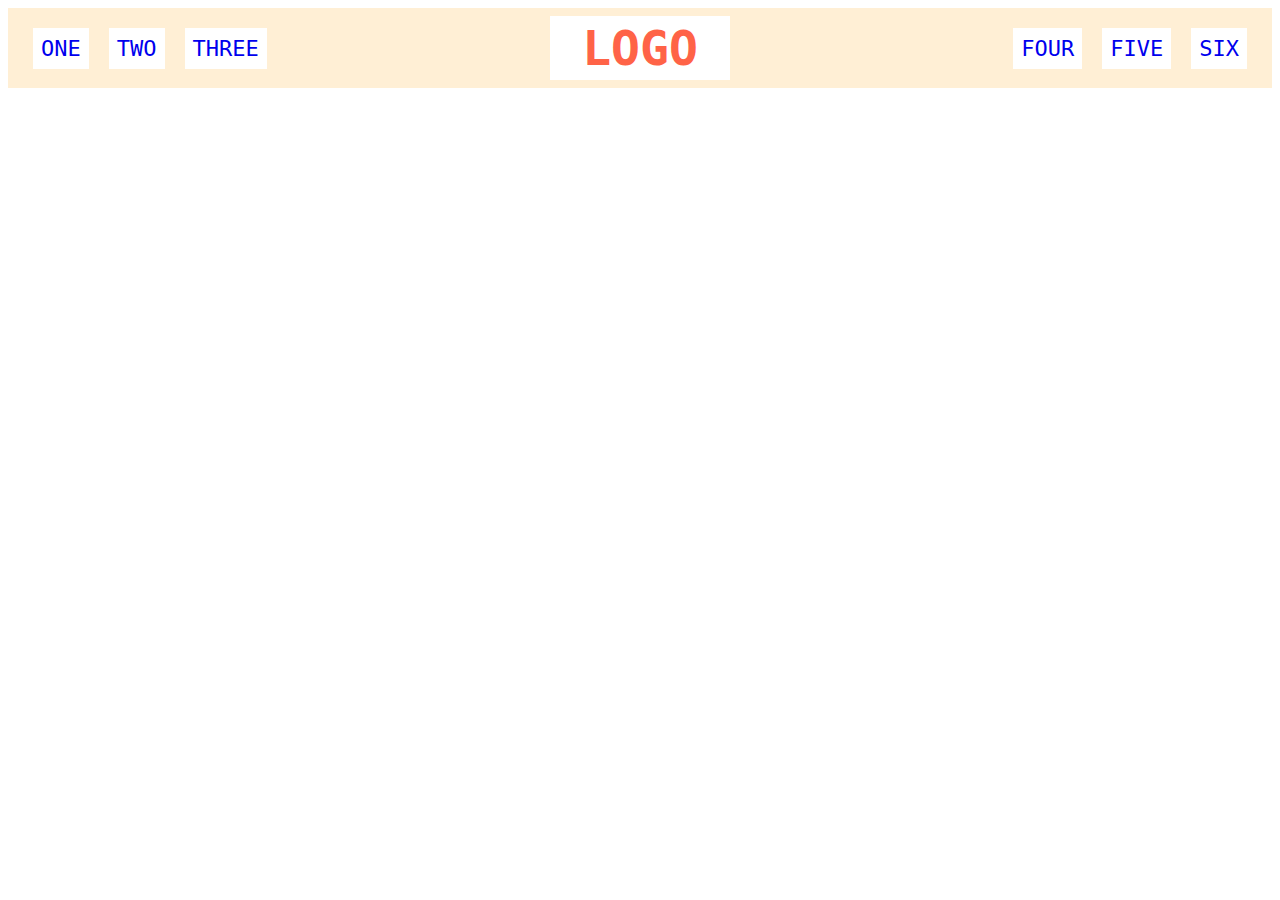
<file: foundations/flex/02-flex-header/index.html>
<!DOCTYPE html>
<html lang="en">
  <head>
    <meta charset="UTF-8">
    <meta http-equiv="X-UA-Compatible" content="IE=edge">
    <meta name="viewport" content="width=device-width, initial-scale=1.0">
    <title>Flex Header</title>
    <link rel="stylesheet" href="style.css">
  </head>
  <body>
    <div class="header">
      <div class="left-links">
        <ul>
          <li><a href="#">ONE</a></li>
          <li><a href="#">TWO</a></li>
          <li><a href="#">THREE</a></li>
        </ul>
      </div>
      
      <div class="logo">LOGO</div>
      
      <div class="right-links">
        <ul>
          <li><a href="#">FOUR</a></li>
          <li><a href="#">FIVE</a></li>
          <li><a href="#">SIX</a></li>
        </ul>
      </div>
    </div>
  </body>
</html>
</file>
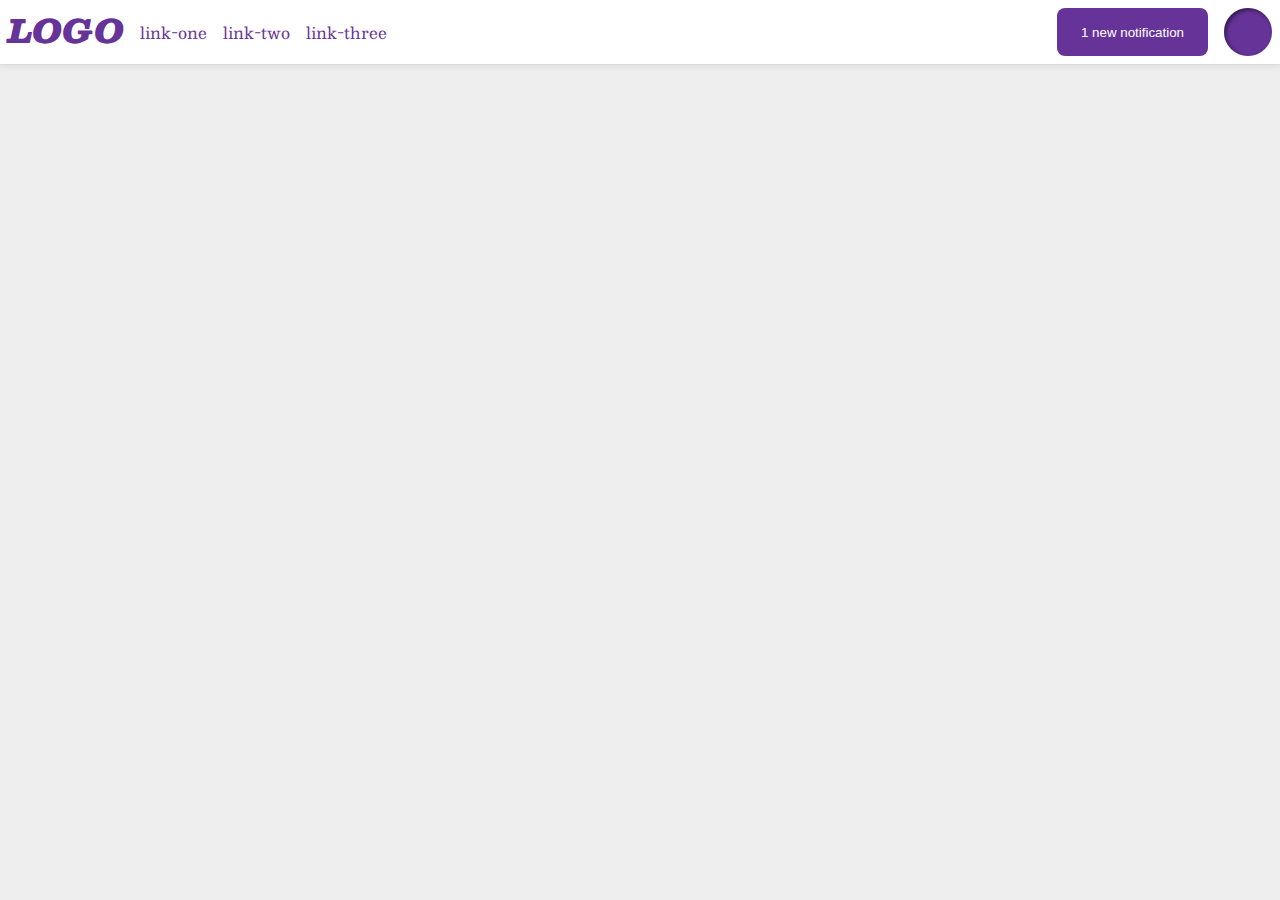
<file: foundations/flex/03-flex-header-2/index.html>
<!DOCTYPE html>
<html lang="en">
  <head>
    <meta charset="UTF-8">
    <meta http-equiv="X-UA-Compatible" content="IE=edge">
    <meta name="viewport" content="width=device-width, initial-scale=1.0">
    <title>Flex Header 2</title>
    <link rel="stylesheet" href="style.css">
  </head>
  <body>
    <div class="header">
      <div class="left">
        <div class="logo">
          LOGO
        </div>
        <ul class="links">
          <li><a href="https://google.com">link-one</a></li>
          <li><a href="https://google.com">link-two</a></li>
          <li><a href="https://google.com">link-three</a></li>
        </ul>
      </div>

      <div class="right">
        <button class="notifications">
          1 new notification
        </button>
        <div class="profile-image"></div>
      </div>
    </div>
  </body>
</html>
</file>
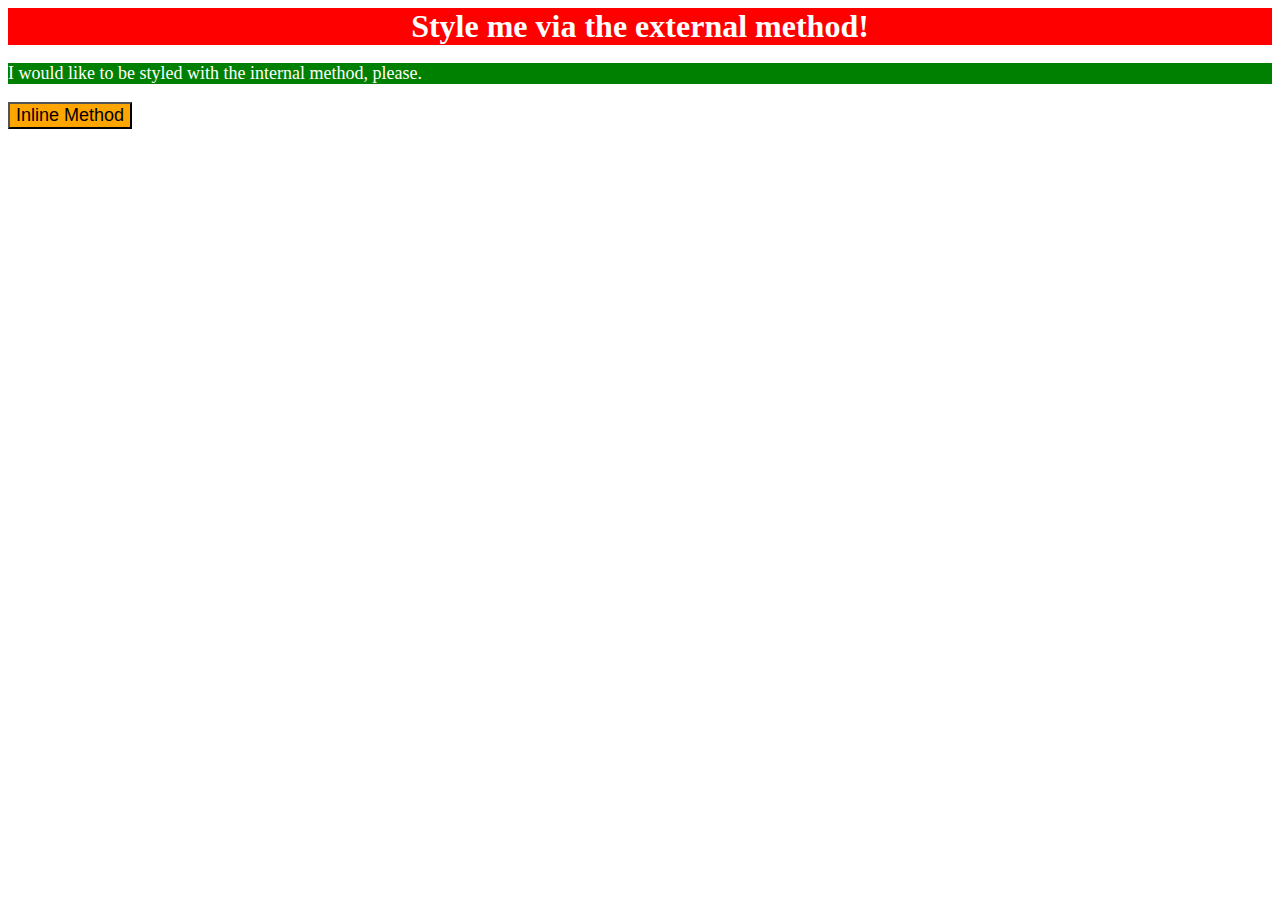
<file: foundations/intro-to-css/01-css-methods/index.html>
<!DOCTYPE html>
<html lang="en">
  <head>
    <meta charset="UTF-8">
    <meta http-equiv="X-UA-Compatible" content="IE=edge">
    <meta name="viewport" content="width=device-width, initial-scale=1.0">

    <link rel="stylesheet" href="styles.css">

    <style>
      p {
        color: white;
        background-color: green;
        font-size: 18px;
      }
    </style>
    <title>Methods for Adding CSS</title>
  </head>
  <body>
    <div>Style me via the external method!</div>
    <p>I would like to be styled with the internal method, please.</p>
    <button style="background-color: orange; font-size: 18px;">Inline Method</button>
  </body>
</html>
</file>
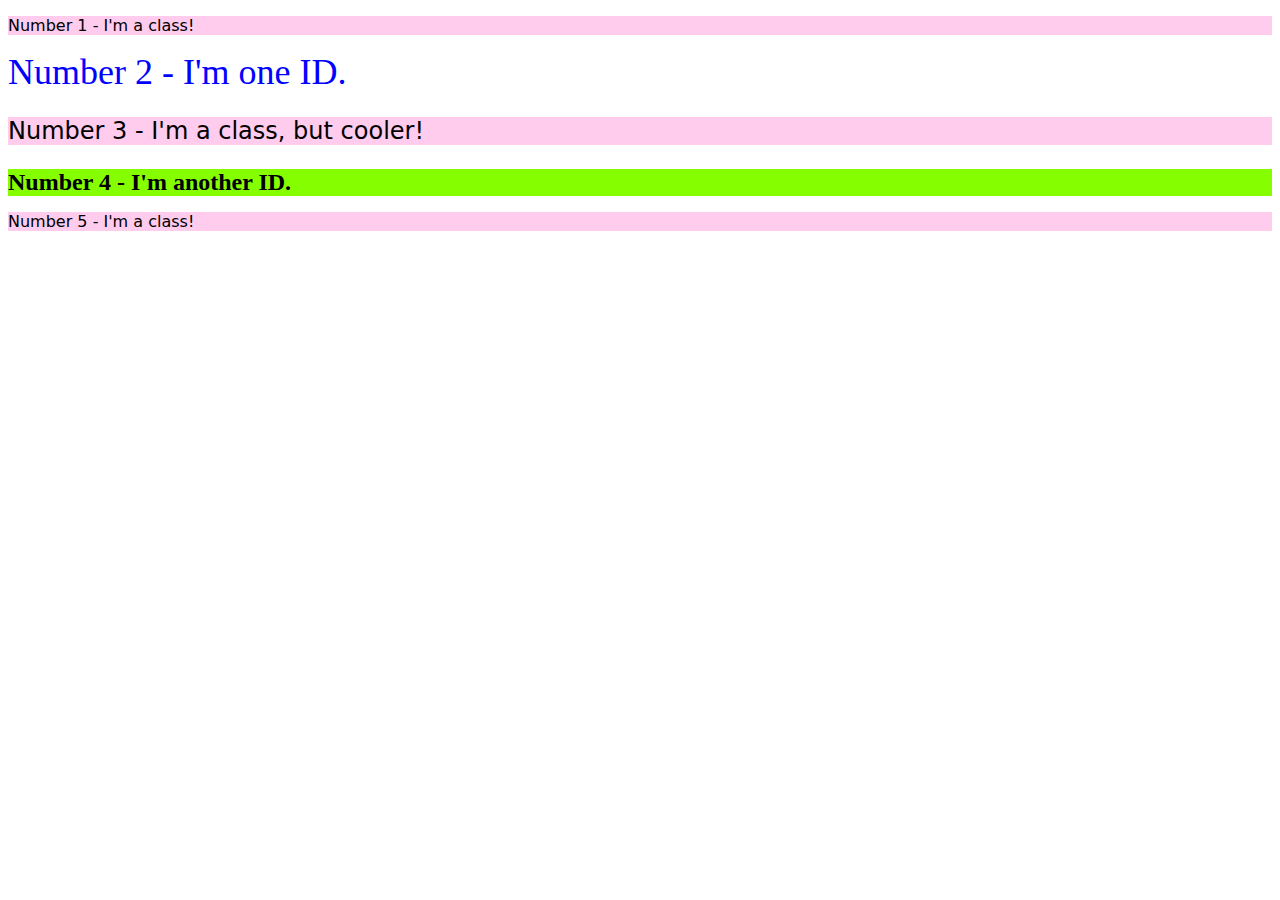
<file: foundations/intro-to-css/02-class-id-selectors/index.html>
<!DOCTYPE html>
<html lang="en">
  <head>
    <meta charset="UTF-8">
    <meta http-equiv="X-UA-Compatible" content="IE=edge">
    <meta name="viewport" content="width=device-width, initial-scale=1.0">
    <title>Class and ID Selectors</title>
    <link rel="stylesheet" href="style.css">
  </head>
  <body>
    <p class="odd">Number 1 - I'm a class!</p>
    <div id="number-2">Number 2 - I'm one ID.</div>
    <p class="odd cooler">Number 3 - I'm a class, but cooler!</p>
    <div id="number-4">Number 4 - I'm another ID.</div>
    <p class="odd">Number 5 - I'm a class!</p>
  </body>
</html>
</file>
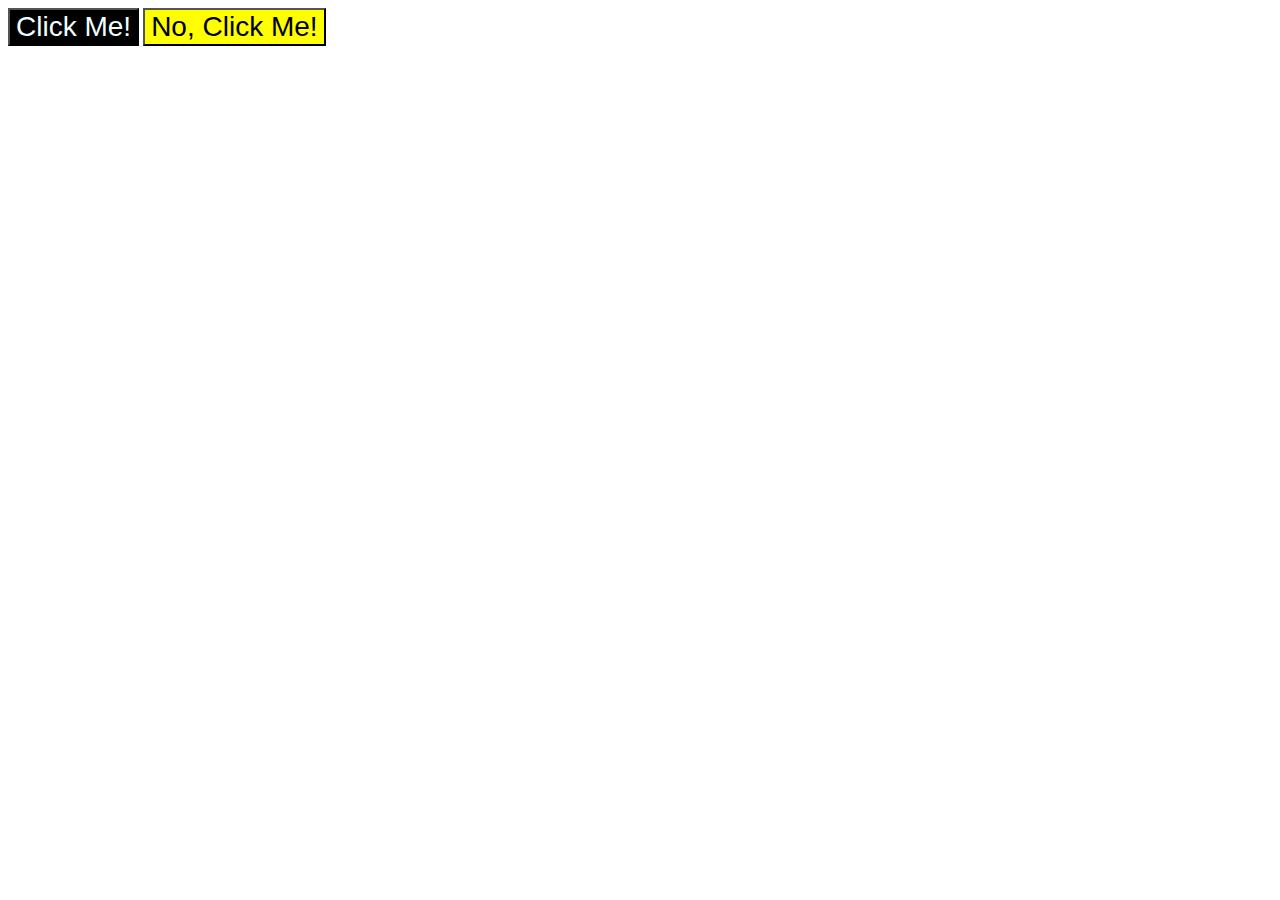
<file: foundations/intro-to-css/03-grouping-selectors/index.html>
<!DOCTYPE html>
<html lang="en">
  <head>
    <meta charset="UTF-8">
    <meta http-equiv="X-UA-Compatible" content="IE=edge">
    <meta name="viewport" content="width=device-width, initial-scale=1.0">
    <title>Grouping Selectors</title>
    <link rel="stylesheet" href="style.css">
  </head>
  <body>
    <button class="first">Click Me!</button>
    <button class="second">No, Click Me!</button>
  </body>
</html>
</file>
<file: foundations/flex/02-flex-header/style.css>
.header  {
  font-family: monospace;
  background: papayawhip;
  display: flex;
  justify-content: space-between;
  align-items:center;
}

.logo {
  font-size: 48px;
  font-weight: 900;
  color: tomato;
  background: white;
  padding: 4px 32px;
  display: flex;
  align-items: center;
  margin: 8px;
  
}

ul {
  /* this removes the dots on the list items*/
  list-style-type: none;
  display: flex;
  margin: 10px;
  padding: 5px;
  
}

a {
  font-size: 22px;
  background: white;
  padding: 8px;
  /* this removes the line under the links */
  text-decoration: none;
  margin: 10px;
}
</file>
<file: foundations/flex/03-flex-header-2/style.css>
/* this is some magical font-importing.  
you'll learn about it later. */
@import url('https://fonts.googleapis.com/css2?family=Besley:ital,wght@0,400;1,900&display=swap');

body {
  margin: 0;
  background: #eee;
  font-family: Besley, serif;
}

.header {
  background: white;
  border-bottom: 1px solid #ddd;
  box-shadow: 0 0 8px rgba(0,0,0,.1);
  display: flex;
  justify-content: space-between;
  align-items: center;
}

.profile-image {
  background: rebeccapurple;
  box-shadow: inset 2px 2px 4px rgba(0,0,0,.5);
  border-radius: 50%;
  width: 48px;
  height: 48px;
  margin: 8px
}

.logo {
  color: rebeccapurple;
  font-size: 32px;
  font-weight: 900;
  font-style: italic;
  margin-left: 8px;
}

button {
  border: none;
  border-radius: 8px;
  background: rebeccapurple;
  color: white;
  padding: 8px 24px;
  margin: 8px;
}

a {
  /* this removes the line under our links */
  text-decoration: none;
  color: rebeccapurple;
  padding: 8px;
}

ul {
  list-style-type: none;
  display: flex;
  padding-left: 8px;
}

.left {
  display: flex;

}

.right {
  display: flex;
}
</file>
<file: foundations/intro-to-css/01-css-methods/styles.css>
div {
    color: white;
    background-color: red;
    text-align: center;
    font-size: 32px;
    font-weight: bold;
}
</file>
<file: foundations/intro-to-css/02-class-id-selectors/style.css>
#number-2{
    font-size: 36px;
    color: #0000ff;
}

#number-4{
    font-size: 24px;
    font-weight: bold;
    background-color: #85FF00;
}


.odd {
    background-color: #ffccee;
    font-family: Verdana, "Dejavu Sans", sans-serif;
}
 
 .cooler {
    font-size: 24px;
 }
</file>
<file: foundations/intro-to-css/03-grouping-selectors/style.css>
.first, 
.second {
    font-family: Helvetica, "Times New Roman", sans-serif;
    font-size: 28px;
    
}

.first {
    background-color: black;
    color: azure;
}

.second {
    background-color: yellow;
}
</file>
